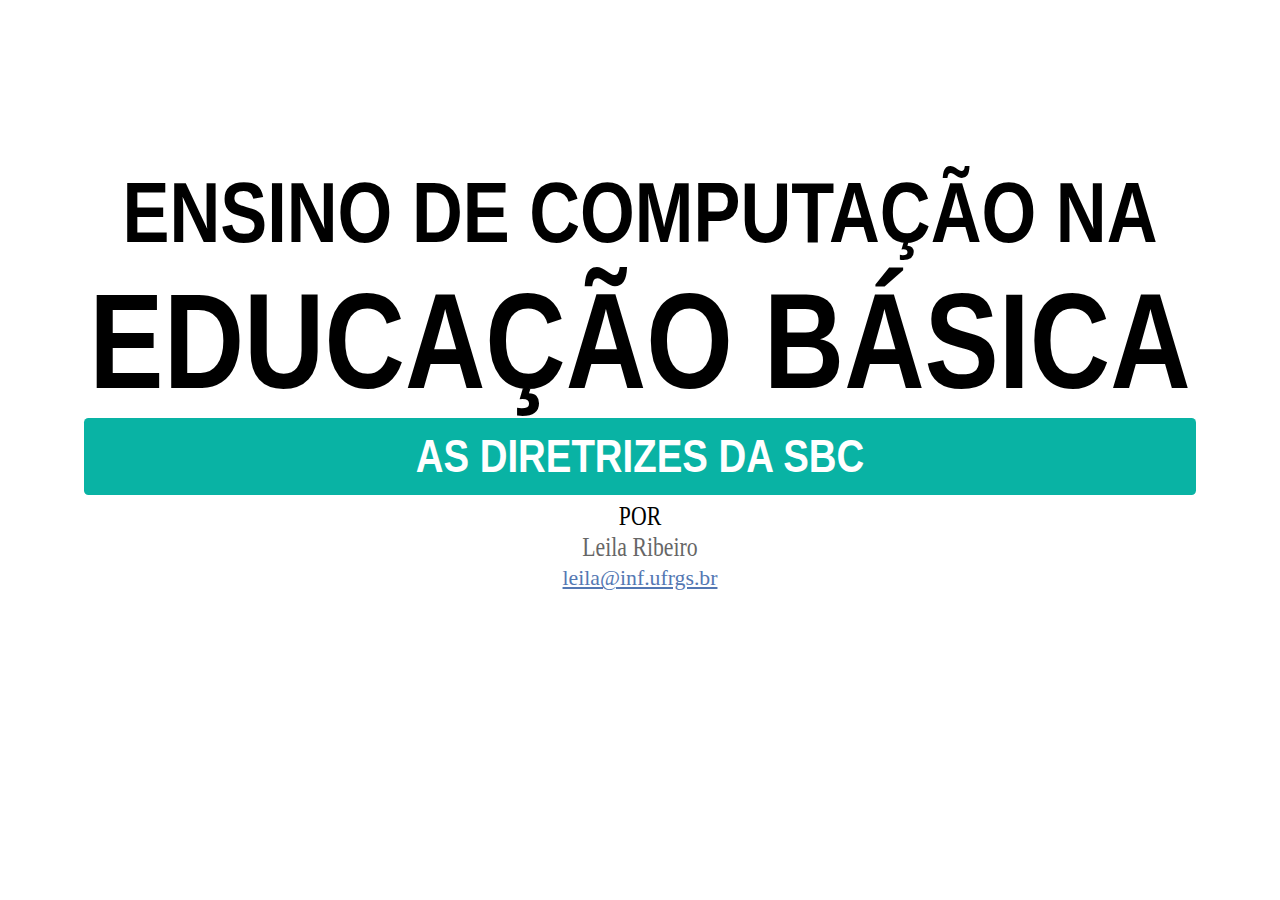
<file: index.html>
<!DOCTYPE html>
<html lang="pt-br">

<head>
  <meta charset="UTF-8">
  <meta name="viewport" content="width=device-width, initial-scale=1.0">
  <meta http-equiv="X-UA-Compatible" content="ie=edge">
  <title> As Diretrizer da SBC </title>

  <style>
    * {
      margin: 0;
      padding: 0;
      box-sizing: border-box;
    }

    a {
      color: rgb(84, 120, 179);
    }

    a:hover {
      color: rgb(49, 72, 109);
    }

    h1,
    h2,
    p {
      transform: scaleY(1.223);
    }

    header {
      /* background-color: #444; */
      height: 50vw;
      display: flex;
      flex-direction: column;
      align-items: center;
    }

    .author {
      margin-top: 0.5vw;
      font-size: 1.7vw;
      line-height: 2.4vw;
    }

    .align-items-center {
      align-items: center;
    }

    .centralize-items {
      display: flex;
      justify-content: center;
      align-items: center;
      flex-direction: column;
    }

    .text-gray {
      color: #666;
    }

    .title {
      width: 87vw;
      margin-top: 12.5%;
      padding-top: 2%;
      text-align: center;
      text-transform: uppercase;
      font-family: Arial, Helvetica, sans-serif;
    }

    .title h1 {
      font-size: 5.5vw;
    }

    .title h1 span {
      font-size: 8.7vw;
      font-weight: bold;
    }

    .title h2 {
      font-size: 3vw;
    }

    .title .subtitle-box {
      background: rgb(9, 179, 164);
      height: 6vw;
      color: white;
      margin: 2% 1px 1px;
      border-radius: 4.5px;
    }
  </style>

</head>

<body>
  <header>
    <article class="title">
      <h1> ensino de computação na <span> educação básica </span></h1>
      <div class="subtitle-box centralize-items">
        <h2> as diretrizes da sbc </h2>
      </div>
    </article>
    <article class="author">
      <div class="centralize-items">
        <p> POR </p>
        <p class="text-gray"> Leila Ribeiro </p>
        <a href="leila@inf.ufrgs.br"> leila@inf.ufrgs.br </a>
      </div>
    </article>
  </header>
</body>

</html>
</file>
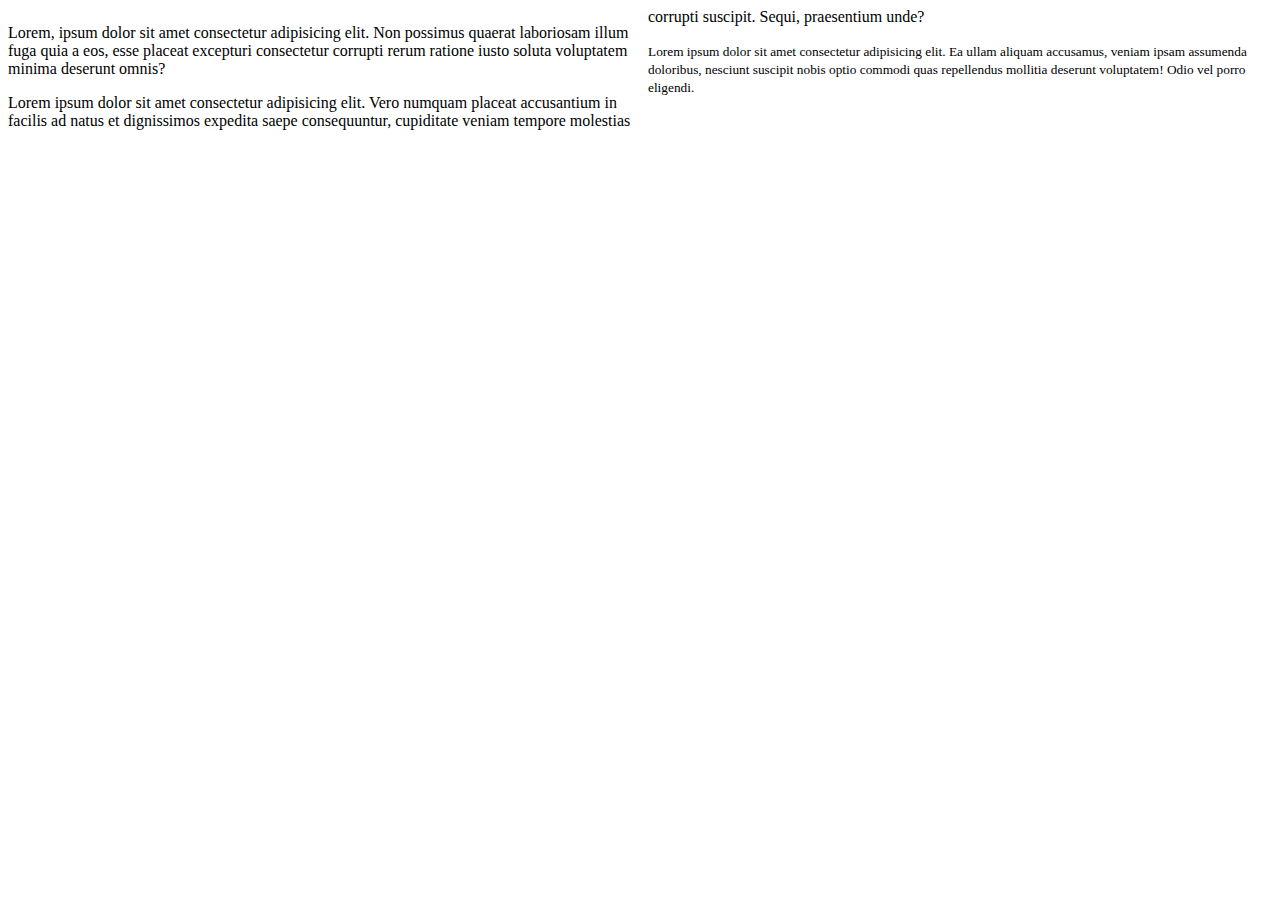
<file: text.html>
<!DOCTYPE html>
<html lang="en">

<head>
  <meta charset="UTF-8">
  <meta name="viewport" content="width=device-width, initial-scale=1.0">
  <meta http-equiv="X-UA-Compatible" content="ie=edge">
  <title>Document</title>

  <style>
    div {
      column-count: 2;

    }

  </style>

</head>

<body>
  <div>
    <p>
      Lorem, ipsum dolor sit amet consectetur adipisicing elit. Non possimus quaerat laboriosam illum fuga quia a eos, esse placeat excepturi consectetur corrupti rerum ratione iusto soluta voluptatem minima deserunt omnis?
    </p>
    <p>
      Lorem ipsum dolor sit amet consectetur adipisicing elit. Vero numquam placeat accusantium in facilis ad natus et dignissimos expedita saepe consequuntur, cupiditate veniam tempore molestias corrupti suscipit. Sequi, praesentium unde?
    </p>
    <small>
      Lorem ipsum dolor sit amet consectetur adipisicing elit. Ea ullam aliquam accusamus, veniam ipsam assumenda doloribus, nesciunt suscipit nobis optio commodi quas repellendus mollitia deserunt voluptatem! Odio vel porro eligendi.
    </small>
  </div>
</body>

</html>
</file>
